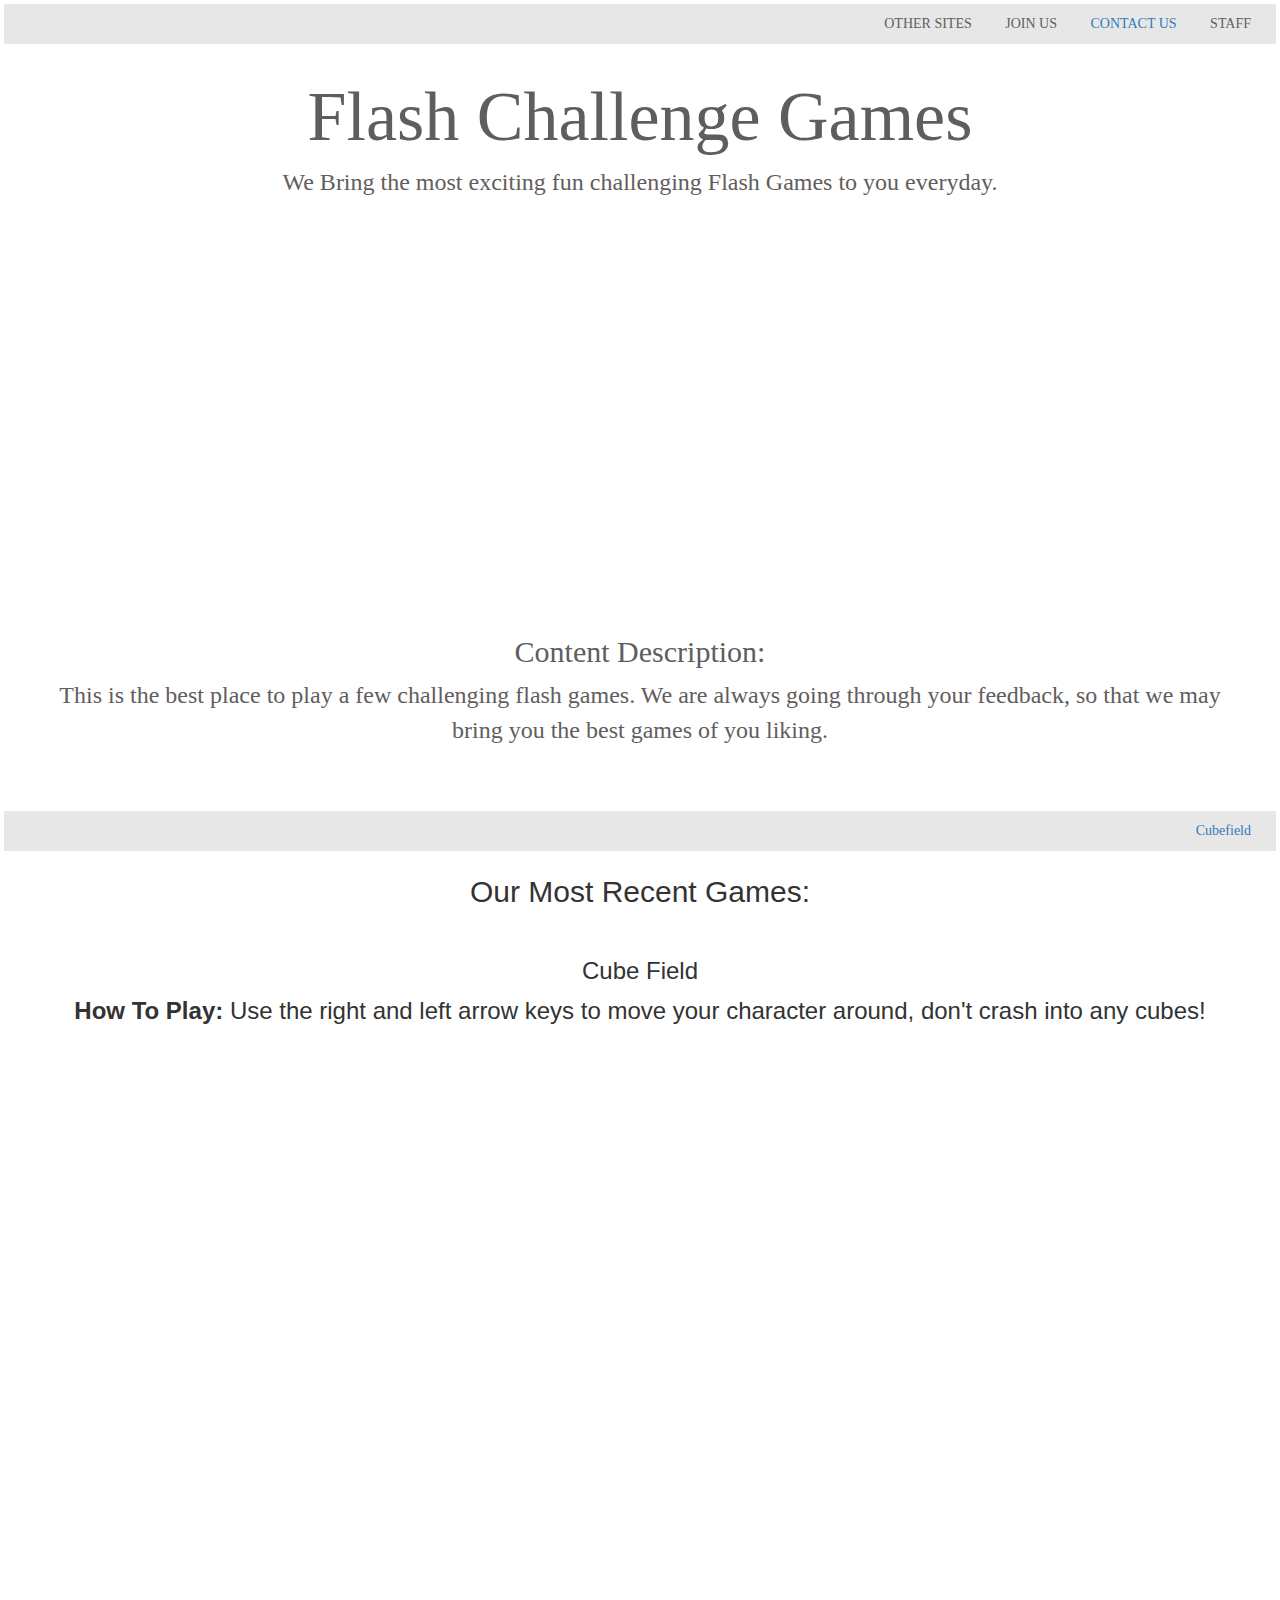
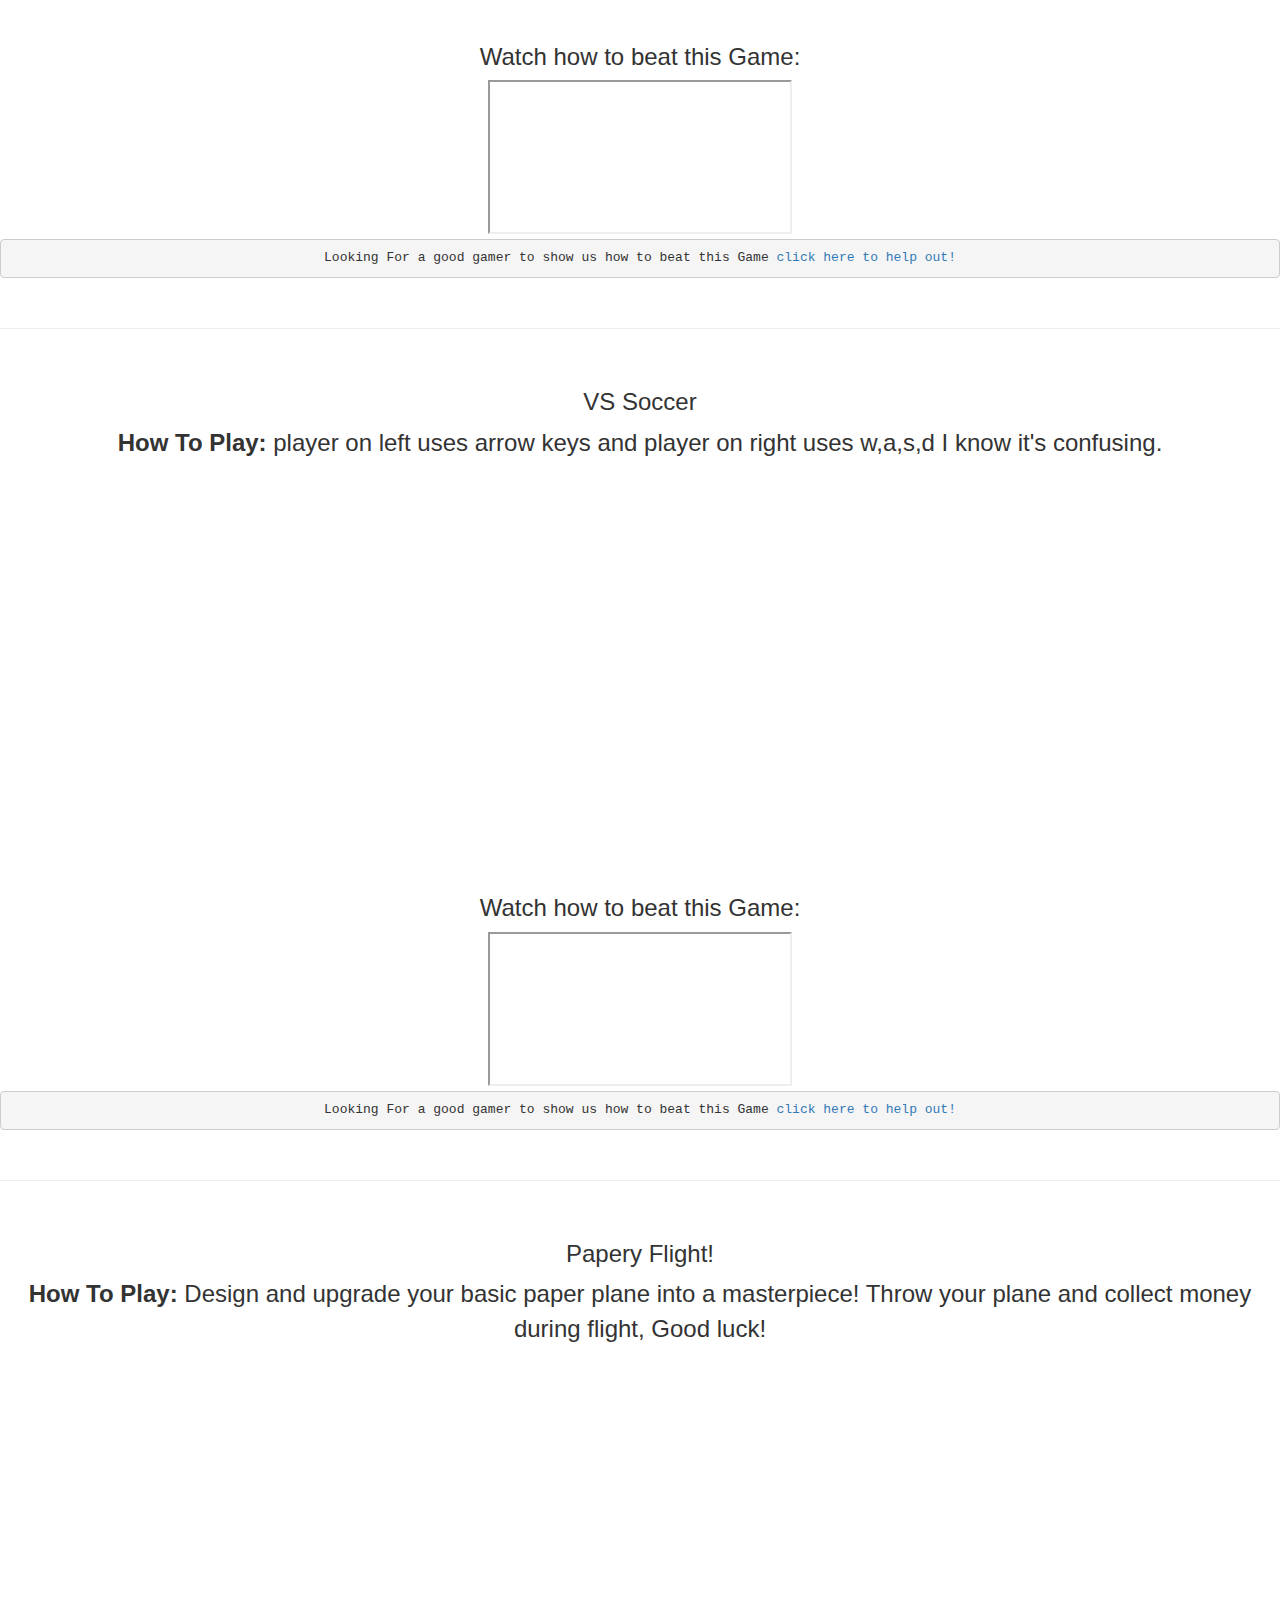
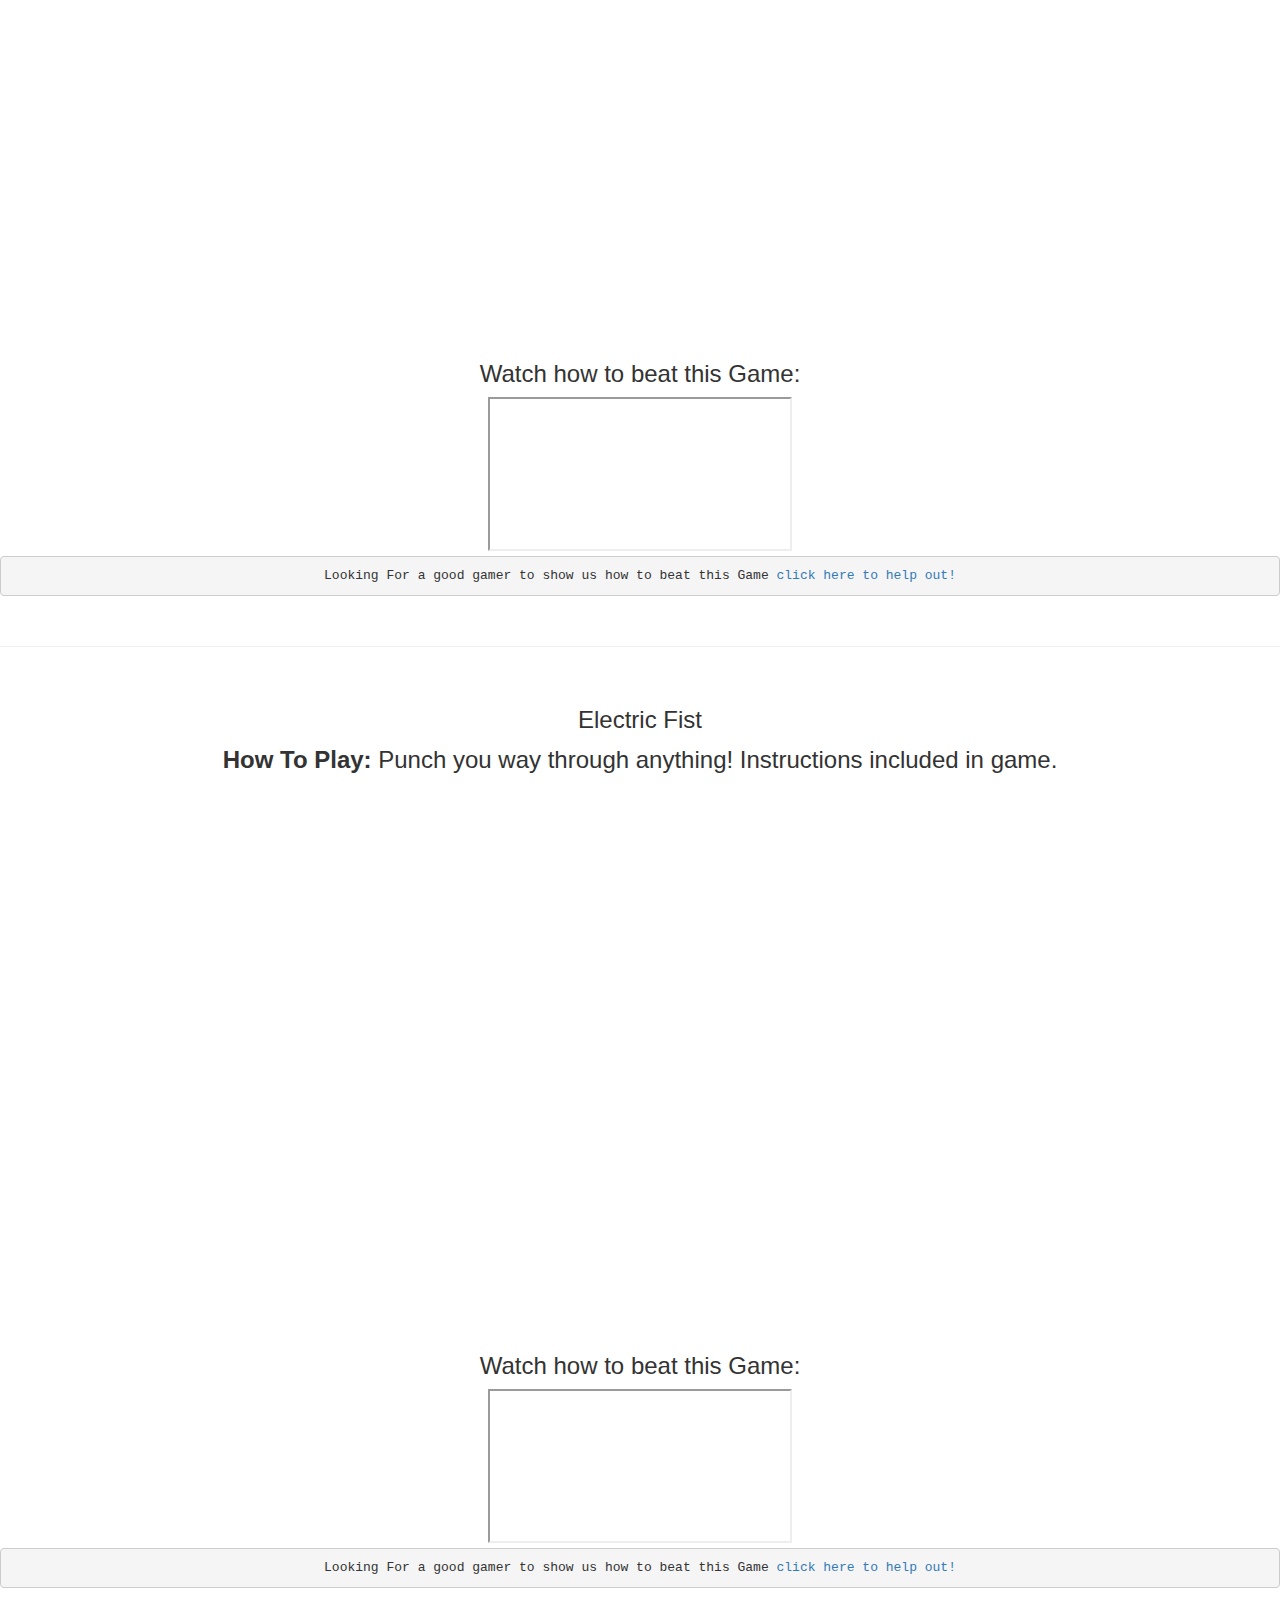
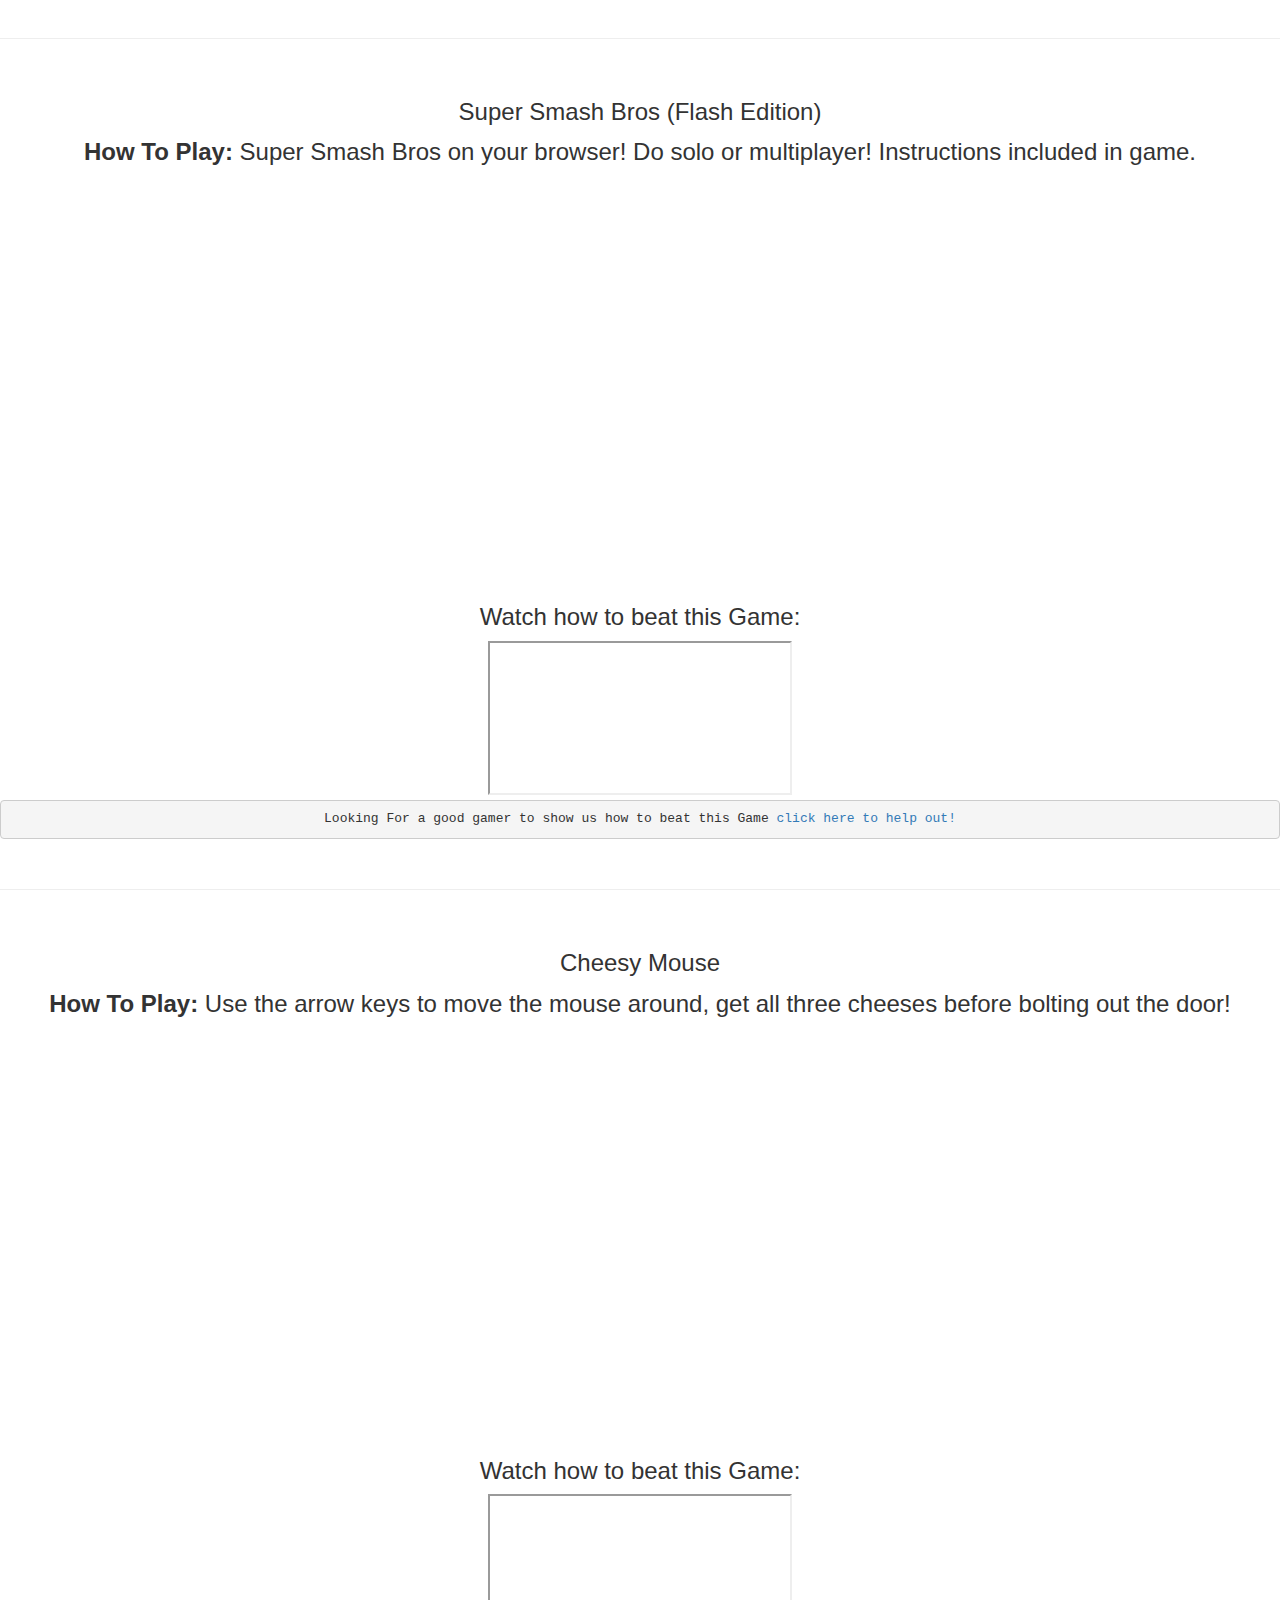
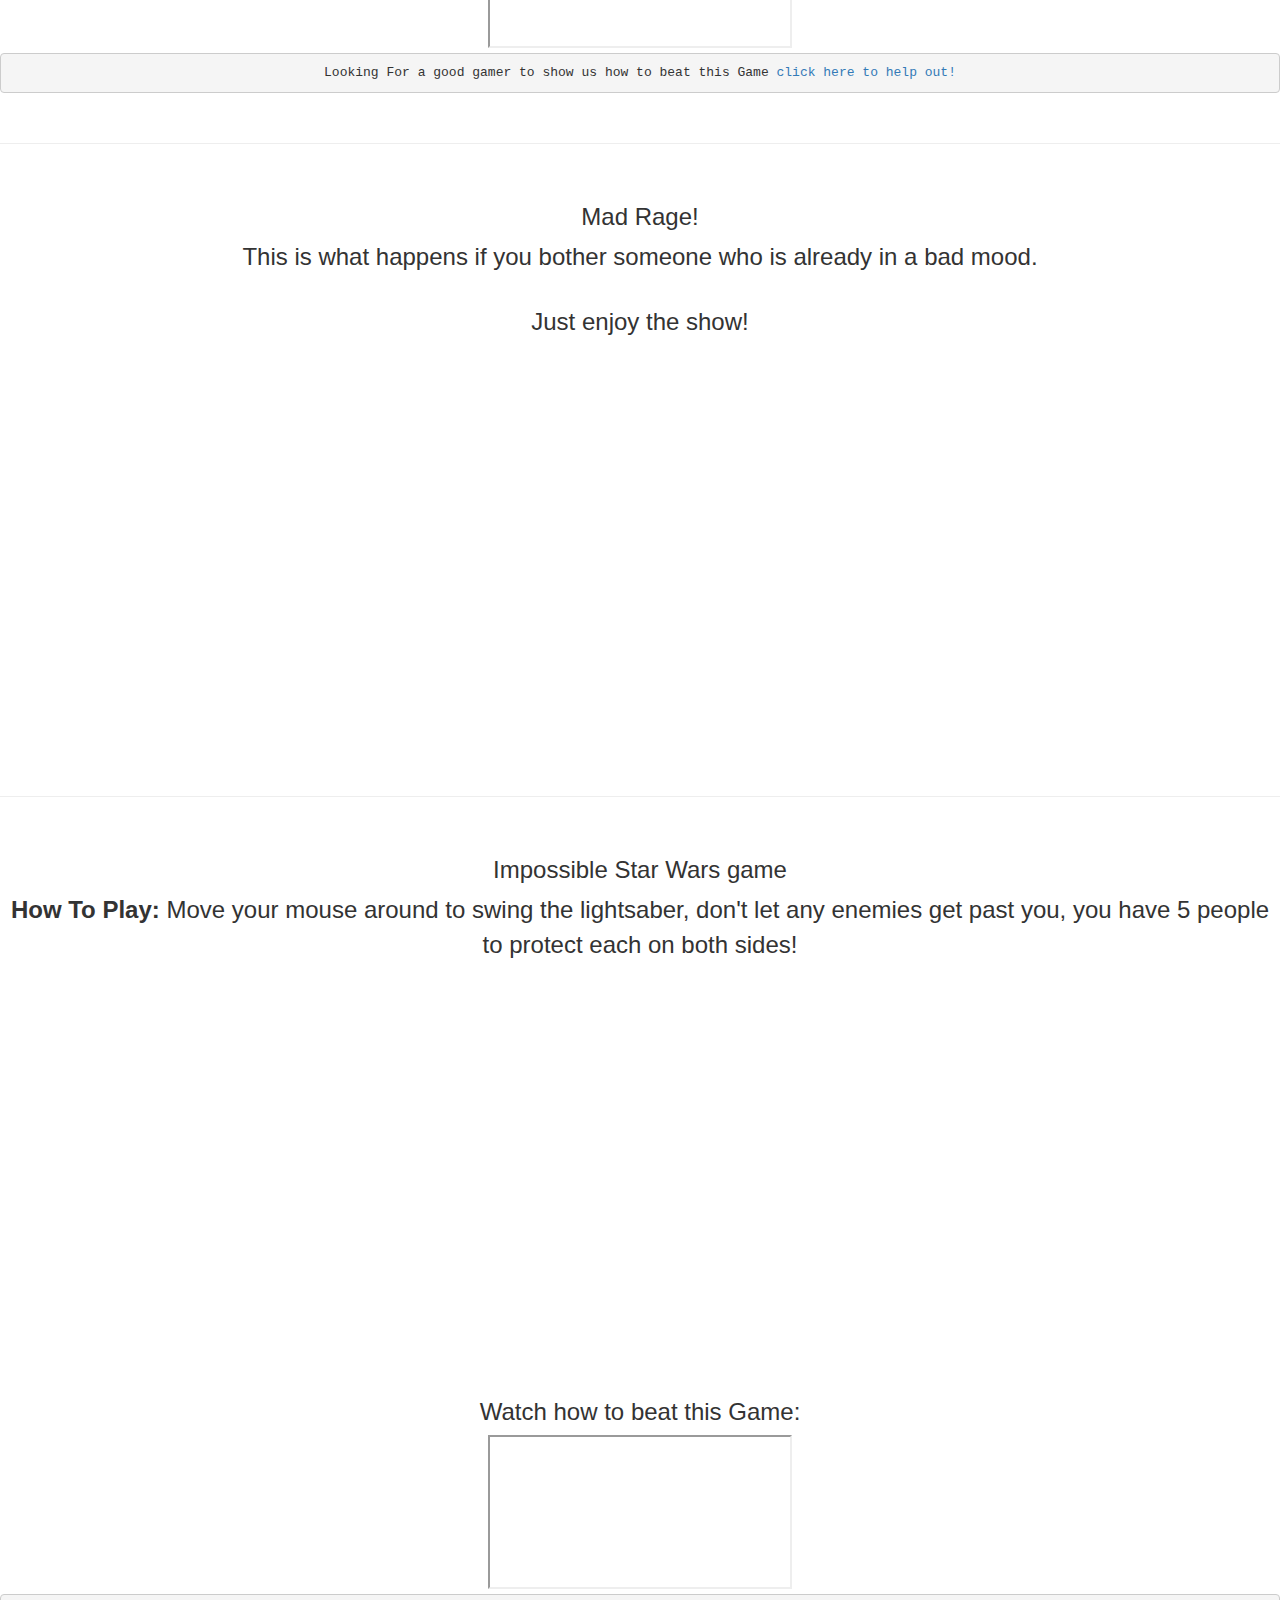
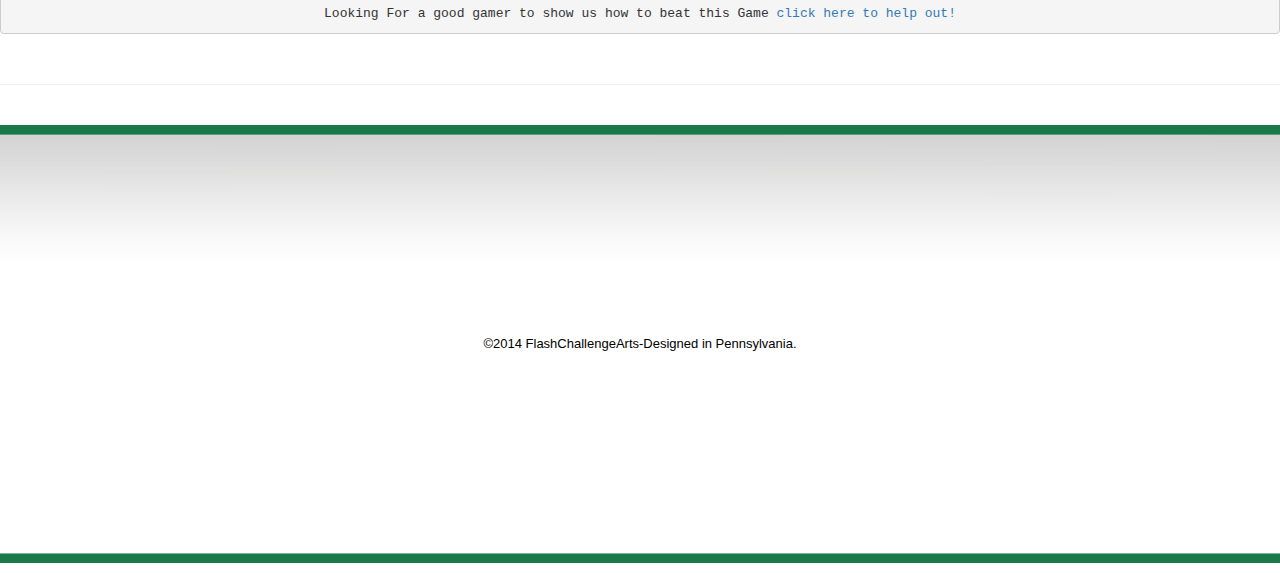
<file: index.html>
<!DOCTYPE html>
<html>
  <head>
    <title>flashchallengegames</title>
    <meta name="author" content="Appster" />
    <meta name="description" content="Best Place to play a few challenging flash Games" />
    <link rel="stylesheet" href="/styles.css" type="text/css" />
    <link rel="stylesheet" href="//maxcdn.bootstrapcdn.com/bootstrap/3.2.0/css/bootstrap.min.css">
     <link rel="icon" href="favicon1.ico" type="image/png" />
  </head>
  <body>
  
    <header>
      <div class="nav">
        <ul>
          <li>OTHER SITES<!--link--></li>
          <li>JOIN US<!--make this a link--></li>
          <li><a styles="color: color:rgba(98, 93, 93,1);" href="contact.html">CONTACT US</a></li>
          <li>STAFF<!--link--></li>
        </ul>
      </div>
      <h1 class="headline">Flash Challenge Games</h1>
      <p>We Bring the most exciting fun challenging Flash Games to you everyday.</p>
    
      <div class="description">
        <iframe width="570px" height="350px" src="//www.youtube.com/embed/XUn5K1c7N_4" frameborder="0" allowfullscreen></iframe>
        <h2>Content Description:</h2>
        <p>This is the best place to play a few challenging flash games. We are always going through your feedback, so that we may bring you the best games of you liking.</p>
      </div>
      
      <div class="gamenavBar">
        <ul styles="text-align:right;">
          <li styles="display:block;"><a href="cubefield">Cubefield</a></li>
        </ul>
      </div>
      
    </header>
    
    <h2>Our Most Recent Games:</h2> <br />
    
    <article>
      <a name="cubefield"></a>
      <h3>Cube Field</h3>
      <p><b>How To Play: </b>Use the right and left arrow keys to move your character around, don't crash into any cubes!</p>
      <iframe title="Flash Wrapper" width="720" height="580" scrolling="no" frameborder="0" id="2022739999" name="2022739999" allowtransparency="true" class="igm" src="//e4oeqmdouedn14rnfg98pjni585t8rkq-a-sites-opensocial.googleusercontent.com/gadgets/ifr?url=http://mori79.googlecode.com/svn/trunk/flash-wrapper.xml&amp;container=enterprise&amp;view=default&amp;lang=en&amp;country=ALL&amp;sanitize=0&amp;v=86df9ac0ab41f94b&amp;libs=core&amp;mid=159&amp;parent=https://sites.google.com/site/punblockedgames/cubefield#up_flashvars&amp;up_base&amp;up_bg&amp;up_url=https://cf5d0585-a-62cb3a1a-s-sites.googlegroups.com/site/punblockedgamesstorage1/dagobah_Cubefield.swf?attachauth%[base64]%253D%26attredirects%3D0&amp;up_mode=window&amp;st=e%3DAIHE3cB2sR0EXNPjgZoAKlZ62s1QZuPVx59PTtTHSEuHF9GdisEFM6a6Thp%252Fzkltikq5bfFfKKh40BQEnJS4J%252BXgvRp5MZY3hR%252B7ybe4wiUiNahOKV1wesCqklOXSB781cFirEGUdVdE%26c%3Denterprise&amp;rpctoken=-5230397603684956602"></iframe>
      <br/>
      <h3>Watch how to beat this Game:</h3>
      <iframe src=""></iframe>
      <pre>Looking For a good gamer to show us how to beat this Game <a href="staff">click here to help out!</a></pre>
    </article>
  
    <br/>
    <hr/>
    <br/>
    
    <article>
      <h3>VS Soccer</h3>
      <p><b>How To Play: </b>player on left uses arrow keys and player on right uses w,a,s,d I know it's confusing.</p>
      <iframe title="Flash Wrapper" width="550" height="400" scrolling="no" frameborder="0" id="1809450013" name="1809450013" allowtransparency="true" class="igm" src="//e4oeqmdouedn14rnfg98pjni585t8rkq-a-sites-opensocial.googleusercontent.com/gadgets/ifr?url=http://mori79.googlecode.com/svn/trunk/flash-wrapper.xml&amp;container=enterprise&amp;view=default&amp;lang=en&amp;country=ALL&amp;sanitize=0&amp;v=cda71b1990c60a3e&amp;libs=core&amp;mid=223&amp;parent=https://sites.google.com/site/punblockedgames/1-on-1-soccer#up_flashvars&amp;up_base&amp;up_bg&amp;up_url=https://sites.google.com/site/punblockedgamesstoragevault3/1%2520on%25201%2520Soccer%2520Game%2520-%2520MostFunGames.com.swf?attredirects%3D0&amp;up_mode=window&amp;st=e%3DAIHE3cDvtkoMy2dhk20Xs%252FKWUjNIM%252B9B2Na26YGm90r9QrS41wB6W0mywOIwLtw%252BQgtbsCDXiA5YReN8Kue2LyTU3wW0TkQ5QN1DVT76B7UsORlFsE7%252B4HsbcwocAVhlsl46rGRHvH80%26c%3Denterprise&amp;rpctoken=-2150505287221922142"></iframe>
      <br/>
      <h3>Watch how to beat this Game:</h3>
      <iframe src=""><p>Looking For a good gamer to show us how to beat this Game</p></iframe>
      <pre>Looking For a good gamer to show us how to beat this Game <a href="staff">click here to help out!</a></pre>
    </article>
    
    <br/>
    <hr/>
    <br/>
    
    <article>
      <h3>Papery Flight!</h3>
      <p><b>How To Play: </b>Design and upgrade your basic paper plane into a masterpiece! Throw your plane and collect money during flight, Good luck!</p>
     <iframe title="Flight" width="720" height="580" scrolling="no" frameborder="0" id="1726183664" name="1726183664" allowtransparency="true" class="igm" src="//e4oeqmdouedn14rnfg98pjni585t8rkq-a-sites-opensocial.googleusercontent.com/gadgets/ifr?url=http://mori79.googlecode.com/svn/trunk/flash-wrapper.xml&amp;container=enterprise&amp;view=default&amp;lang=en&amp;country=ALL&amp;sanitize=0&amp;v=cda71b1990c60a3e&amp;libs=core&amp;mid=222&amp;parent=https://sites.google.com/site/punblockedgames/flight#up_flashvars&amp;up_base&amp;up_bg=000000&amp;up_url=https://020d3199-a-62cb3a1a-s-sites.googlegroups.com/site/punblockedgames/flight-7598.swf?attachauth%[base64]%253D%253D%26attredirects%3D0&amp;up_mode=window&amp;st=e%3DAIHE3cA6QwGBx%252Fqu%252BCWa%252F0ZDWxPLKAiTZtNgiVPVAtt5UnerRkV6639p2TyN%252B51TKMOf%252FKyQHgg5%252FYS8oSL2lL6fSv0JvQ7ChfVM%252FoVP3muiaSafabfxT%252FtoisXtWNkcTNLAtnm6tYAK%26c%3Denterprise&amp;rpctoken=7070730665608255874"></iframe>
      <br/>
      <h3>Watch how to beat this Game:</h3>
      <iframe src=""><p>Looking For a good gamer to show us how to beat this Game</p></iframe>
      <pre>Looking For a good gamer to show us how to beat this Game <a href="staff">click here to help out!</a></pre>
    </article>
    
    <br/>
    <hr/>
    <br/>
    
    <article>
      <h3>Electric Fist</h3>
      <p><b>How To Play: </b>Punch you way through anything! Instructions included in game.</p>
     <iframe title="Flash Wrapper" width="720" height="540" scrolling="no" frameborder="0" id="1037442813" name="1037442813" allowtransparency="true" class="igm" src="//e4oeqmdouedn14rnfg98pjni585t8rkq-a-sites-opensocial.googleusercontent.com/gadgets/ifr?url=http://mori79.googlecode.com/svn/trunk/flash-wrapper.xml&amp;container=enterprise&amp;view=default&amp;lang=en&amp;country=ALL&amp;sanitize=0&amp;v=cda71b1990c60a3e&amp;libs=core&amp;mid=10&amp;parent=https://sites.google.com/site/punblockedgames/electric-man-2#up_flashvars&amp;up_base&amp;up_bg&amp;up_url=https://cf5d0585-a-62cb3a1a-s-sites.googlegroups.com/site/punblockedgamesstorage1/Electric%2520Man%25202.swf?attachauth%[base64]%253D%26attredirects%3D0&amp;up_mode=window&amp;st=e%3DAIHE3cDk6Xz3y95XeMA65YFUxGINkOYDUxGbo%252BbB3itrLsyxXxir8TMQrKIsWtqoiIgPduZvYKT9uMCTecgGBBPlYNZclBRBvaXZxI4H%252FlUYrAwUfXZQTiFj7deme5bSzMBVGdKrCQ9c%26c%3Denterprise&amp;rpctoken=-1415117099587262847"></iframe>
      <br/>
      <h3>Watch how to beat this Game:</h3>
      <iframe src=""><p>Looking For a good gamer to show us how to beat this Game</p></iframe>
      <pre>Looking For a good gamer to show us how to beat this Game <a href="staff">click here to help out!</a></pre>
    </article>
    
    <br/>
    <hr/>
    <br/>
    
    <article>
      <h3>Super Smash Bros (Flash Edition)</h3>
      <p><b>How To Play: </b>Super Smash Bros on your browser! Do solo or multiplayer! Instructions included in game.</p>
     <iframe title="Flash Wrapper" width="700" height="400" scrolling="no" frameborder="0" id="1397990436" name="1397990436" allowtransparency="true" class="igm" src="//e4oeqmdouedn14rnfg98pjni585t8rkq-a-sites-opensocial.googleusercontent.com/gadgets/ifr?url=http://mori79.googlecode.com/svn/trunk/flash-wrapper.xml&amp;container=enterprise&amp;view=default&amp;lang=en&amp;country=ALL&amp;sanitize=0&amp;v=86df9ac0ab41f94b&amp;libs=core&amp;mid=65&amp;parent=https://sites.google.com/site/punblockedgames/super-smash-flash#up_flashvars&amp;up_base&amp;up_bg&amp;up_url=https://0571a2b1-a-62cb3a1a-s-sites.googlegroups.com/site/punblockedgamesstoragevault3/Super%2520Smash%2520Bros%2520Flash%2520----%2520-%2520Temple%2520Of%2520LOL%2520-%2520Free%2520Online%2520Games%253B%2520In%2520Epic%2520Proportions.swf?attachauth%[base64]%253D%253D%26attredirects%3D0&amp;up_mode=window&amp;st=e%3DAIHE3cB1PKLYQTpWjdEMOKy8hOqDmX3VMBqax6P200djHE2b8jNoLXiSIi4kPVRdIZqoqYRwsddJuxwR7bif2BK813tPP%252FIZeYQI26TKWwfWmmmxY1Wdn2zEol2QvOXljcHZ2diVn%252BYx%26c%3Denterprise&amp;rpctoken=6087895913713994629"></iframe>
      <br/>
      <h3>Watch how to beat this Game:</h3>
      <iframe src=""><p>Looking For a good gamer to show us how to beat this Game</p></iframe>
      <pre>Looking For a good gamer to show us how to beat this Game <a href="staff">click here to help out!</a></pre>
    </article>
    
    <br/>
    <hr/>
    <br/>
    
     <article>
      <h3>Cheesy Mouse</h3>
      <p><b>How To Play: </b>Use the arrow keys to move the mouse around, get all three cheeses before bolting out the door!</p>
      <iframe allowtransparency="true" width="485" height="402" src="http://scratch.mit.edu/projects/embed/24488135/?autostart=false" frameborder="0" allowfullscreen></iframe>
      <br/>
      <h3>Watch how to beat this Game:</h3>
      <iframe src=""><p>Looking For a good gamer to show us how to beat this Game</p></iframe>
      <pre>Looking For a good gamer to show us how to beat this Game <a href="staff">click here to help out!</a></pre>
    </article>
    
    <br/>
    <hr/>
    <br/>
    
    <article>
      <h3>Mad Rage!</h3>
      <p>This is what happens if you bother someone who is already in a bad mood.</p>
      <br>
      <p>Just enjoy the show!</p>
        <iframe allowtransparency="true" width="485" height="402" src="http://scratch.mit.edu/projects/embed/24634915/?autostart=false" frameborder="0" allowfullscreen></iframe>
    </article>
    
    <br/>
    <hr/>
    <br/>
    
    <article>
      <h3>Impossible Star Wars game</h3>
      <p><b>How To Play: </b>Move your mouse around to swing the lightsaber, don't let any enemies get past you, you have 5 people to protect each on both sides!</p>
      <iframe allowtransparency="true" width="485" height="402" src="http://scratch.mit.edu/projects/embed/25189429/?autostart=false" frameborder="0" allowfullscreen></iframe>
      <br/>
      <h3>Watch how to beat this Game:</h3>
      <iframe src=""><p>Looking For a good gamer to show us how to beat this Game</p></iframe>
      <pre>Looking For a good gamer to show us how to beat this Game <a href="staff">click here to help out!</a></pre>
    </article>
    
    <br/>
    <hr/>
    <br/>
  
    <footer>
      <p class="pFooter">©2014 FlashChallengeArts-Designed in Pennsylvania.</p>
    </footer>
    
  </body>
</html>
</file>
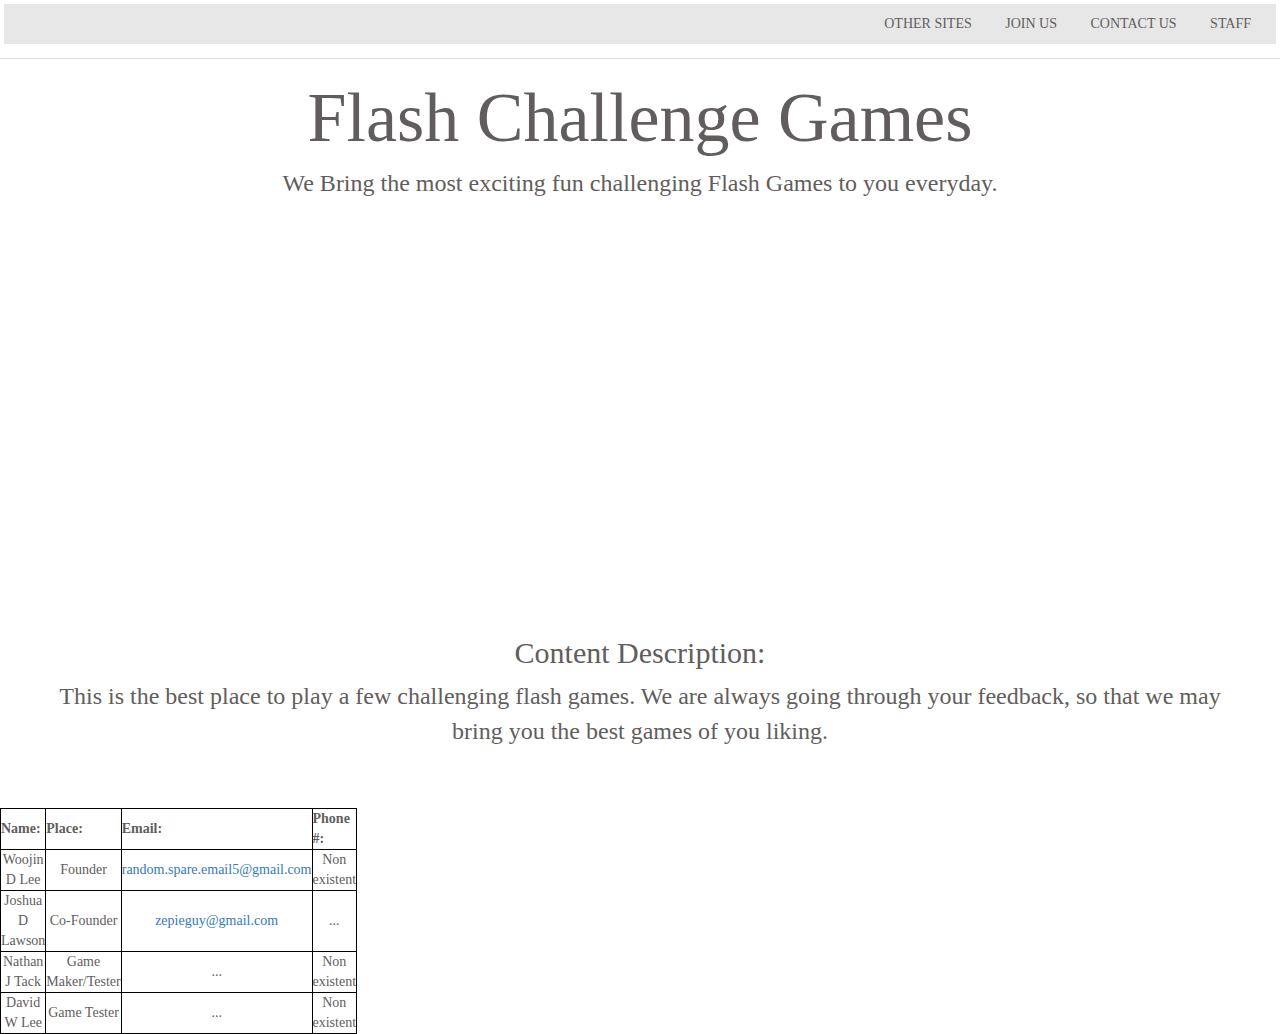
<file: contact.html>
<!DOCTYPE html>
<html>
  <head>
    <title>flashchallengegames</title>
    <meta name="author" content="Appster" />
    <meta name="description" content="Best Place to play a few challenging flash Games" />
    <link rel="stylesheet" href="/styles.css" type="text/css" />
    <link rel="stylesheet" href="//maxcdn.bootstrapcdn.com/bootstrap/3.2.0/css/bootstrap.min.css">
     <link rel="icon" href="favicon1.ico" type="image/png" />
  </head>
  <body>
    
    <header>
      <div class="nav nav-tabs">
        <ul>
          <li>OTHER SITES<!--link--></li>
          <li>JOIN US<!--make this a link--></li>
          <li>CONTACT US<!--link--></li>
          <li>STAFF<!--link--></li>
        </ul>
      </div>
      <h1 class="headline">Flash Challenge Games</h1>
      <p>We Bring the most exciting fun challenging Flash Games to you everyday.</p>
    
      <div class="description">
        <iframe width="570px" height="350px" src="//www.youtube.com/embed/XUn5K1c7N_4" frameborder="0" allowfullscreen></iframe>
        <h2>Content Description:</h2>
        <p>This is the best place to play a few challenging flash games. We are always going through your feedback, so that we may bring you the best games of you liking.</p>
      </div>
    </header>
    
    <table>
      <tr>
        <th>Name:</th>
      <th>Place:</th>
      <th>Email:</th>
      <th>Phone #:</th>
      </tr>
      <tr>
        <td>Woojin D Lee</td>
        <td>Founder</td>
        <td><a href="random.spare.email5@gmail.com">random.spare.email5@gmail.com</a>
        <td>Non existent</td>
      </tr>
      <tr>
        <td>Joshua D Lawson</td>
        <td>Co-Founder</td>
        <td><a href="zepieguy@gmail.com">zepieguy@gmail.com</a>
        <td>...</td>
      </tr>
      <tr>
        <td>Nathan J Tack</td>
        <td>Game Maker/Tester</td>
        <td>...</td>
        <td>Non existent</td>
      </tr>
      <tr>
        <td>David W Lee</td>
        <td>Game Tester</td>
        <td>...</td>
        <td>Non existent</td>
      </tr>
    </table>
  </body>
</html>
</file>
<file: styles.css>
body {
  text-align:center;
  font-family:adelle sans;
}
ul {
  background:rgba(225,225,225,0.8);
  text-align:right;
  padding:10px;
  margin:0px;
  border:4px solid white;
}
p {
  font-size:24px;
}
li {
  font-size:20;
  padding:15px;
  display:inline;
  font-family:adelle sans;
}
header {
  background:url(https://cloud.githubusercontent.com/assets/6808738/3563032/7fa20d90-0a19-11e4-8ad1-efd9dbdf7276.jpg);
  background-size:cover;
  font-family:adelle sans;
  color:rgba(98, 93, 93,1);
}
table,th,td{
  border:1px solid black;
  width:300px;
  font-family:adelle sans;
  color:rgba(98, 93, 93,1);
  font-size:20;
  text-align:center;
  padding:0px 40px 0px 40px;
}
a{
  color:rgba(98, 93, 93,1);
}
.description {
  padding:50px;
}
.headline{
  font-size:70px;
}
.pFooter{
  color:#000000;
  font-size:13px;
  padding:210px 0px 210px 0px;
  background:url(footer_bg.gif);
  background-size:cover;
}
</file>
